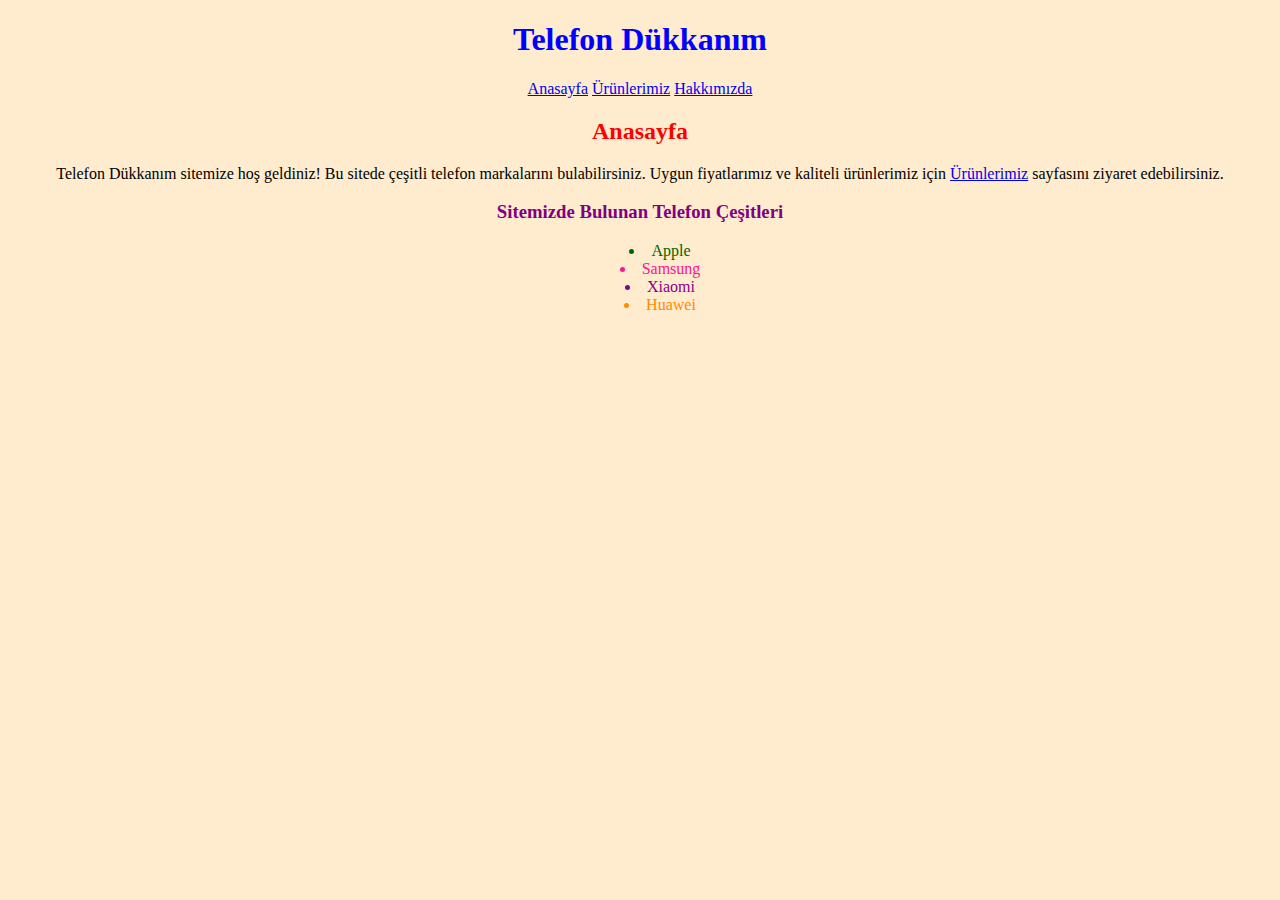
<file: index.html>
<!DOCTYPE html>
<html lang="tr">
<head>
    <meta charset="UTF-8">
    <meta name="viewport" content="width=7, initial-scale=1.0">
    <title>Cep Store</title>
    <link rel="stylesheet" href="style.css">
</head>
<body>
    <h1><b>Telefon Dükkanım</h1></b>
    <nav>
        <a href="index.html">Anasayfa</a>
        <a href="urunlerimiz.html">Ürünlerimiz</a>
        <a href="hakkimizda.html">Hakkımızda</a>
    </nav>
<h2>Anasayfa</h2>
<article>
    Telefon Dükkanım sitemize hoş geldiniz! Bu sitede çeşitli telefon markalarını bulabilirsiniz. Uygun fiyatlarımız
    ve kaliteli ürünlerimiz için <a href="urunlerimiz.html">Ürünlerimiz</a> sayfasını ziyaret edebilirsiniz.
</article>
<h3>Sitemizde Bulunan Telefon Çeşitleri</h3>
<ul>
    <li class="font">Apple</li>
    <li class="font2">Samsung</li>
    <li class="font3">Xiaomi</li>
    <li class="font4">Huawei</li>
</ul>
</body>
</html>
</file>
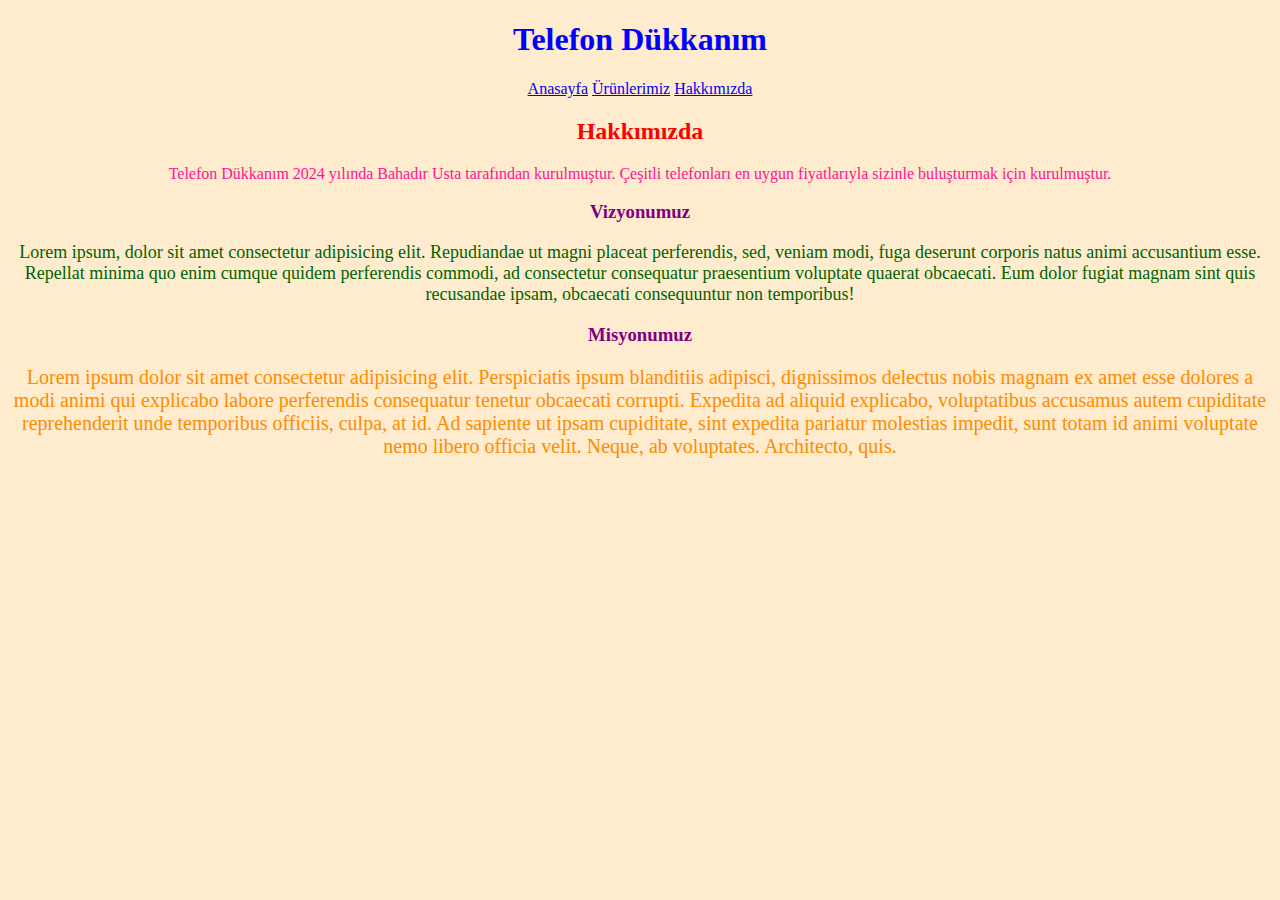
<file: hakkimizda.html>
<!DOCTYPE html>
<html lang="tr">
<head>
    <meta charset="UTF-8">
    <meta name="viewport" content="width=device-width, initial-scale=1.0">
    <title>Hakkımızda</title>
    <link rel="stylesheet" href="style.css">
</head>
<body>
    <h1><b>Telefon Dükkanım</h1></b>
    <nav>
        <a href="index.html">Anasayfa</a>
        <a href="urunlerimiz.html">Ürünlerimiz</a>
        <a href="hakkimizda.html">Hakkımızda</a>
    </nav>
<h2>Hakkımızda</h2>
 <article>
    <p class="font2 font-size3">Telefon Dükkanım 2024 yılında Bahadır Usta tarafından kurulmuştur. Çeşitli telefonları en uygun 
    fiyatlarıyla sizinle buluşturmak için kurulmuştur.</p>
 </article>
 <h3>Vizyonumuz</h3>
<p class="font font-size2">Lorem ipsum, dolor sit amet consectetur adipisicing elit. Repudiandae ut magni placeat perferendis, sed, veniam modi, fuga deserunt corporis natus animi accusantium esse. 
    Repellat minima quo enim cumque quidem perferendis commodi, ad consectetur consequatur praesentium voluptate quaerat obcaecati. 
    Eum dolor fugiat magnam sint quis recusandae ipsam, obcaecati consequuntur non temporibus!</p>
<h3>Misyonumuz</h3>
<p class="font4 font-size">Lorem ipsum dolor sit amet consectetur adipisicing elit. Perspiciatis ipsum blanditiis adipisci, 
    dignissimos delectus nobis magnam ex amet esse dolores a modi animi qui explicabo labore perferendis consequatur tenetur obcaecati corrupti. 
    Expedita ad aliquid explicabo, voluptatibus accusamus autem cupiditate reprehenderit unde temporibus officiis, culpa, at id. Ad sapiente ut ipsam cupiditate, 
    sint expedita pariatur molestias impedit, sunt totam id animi voluptate nemo libero officia velit. Neque, ab voluptates. Architecto, quis.</p>
</body>
</html>
</file>
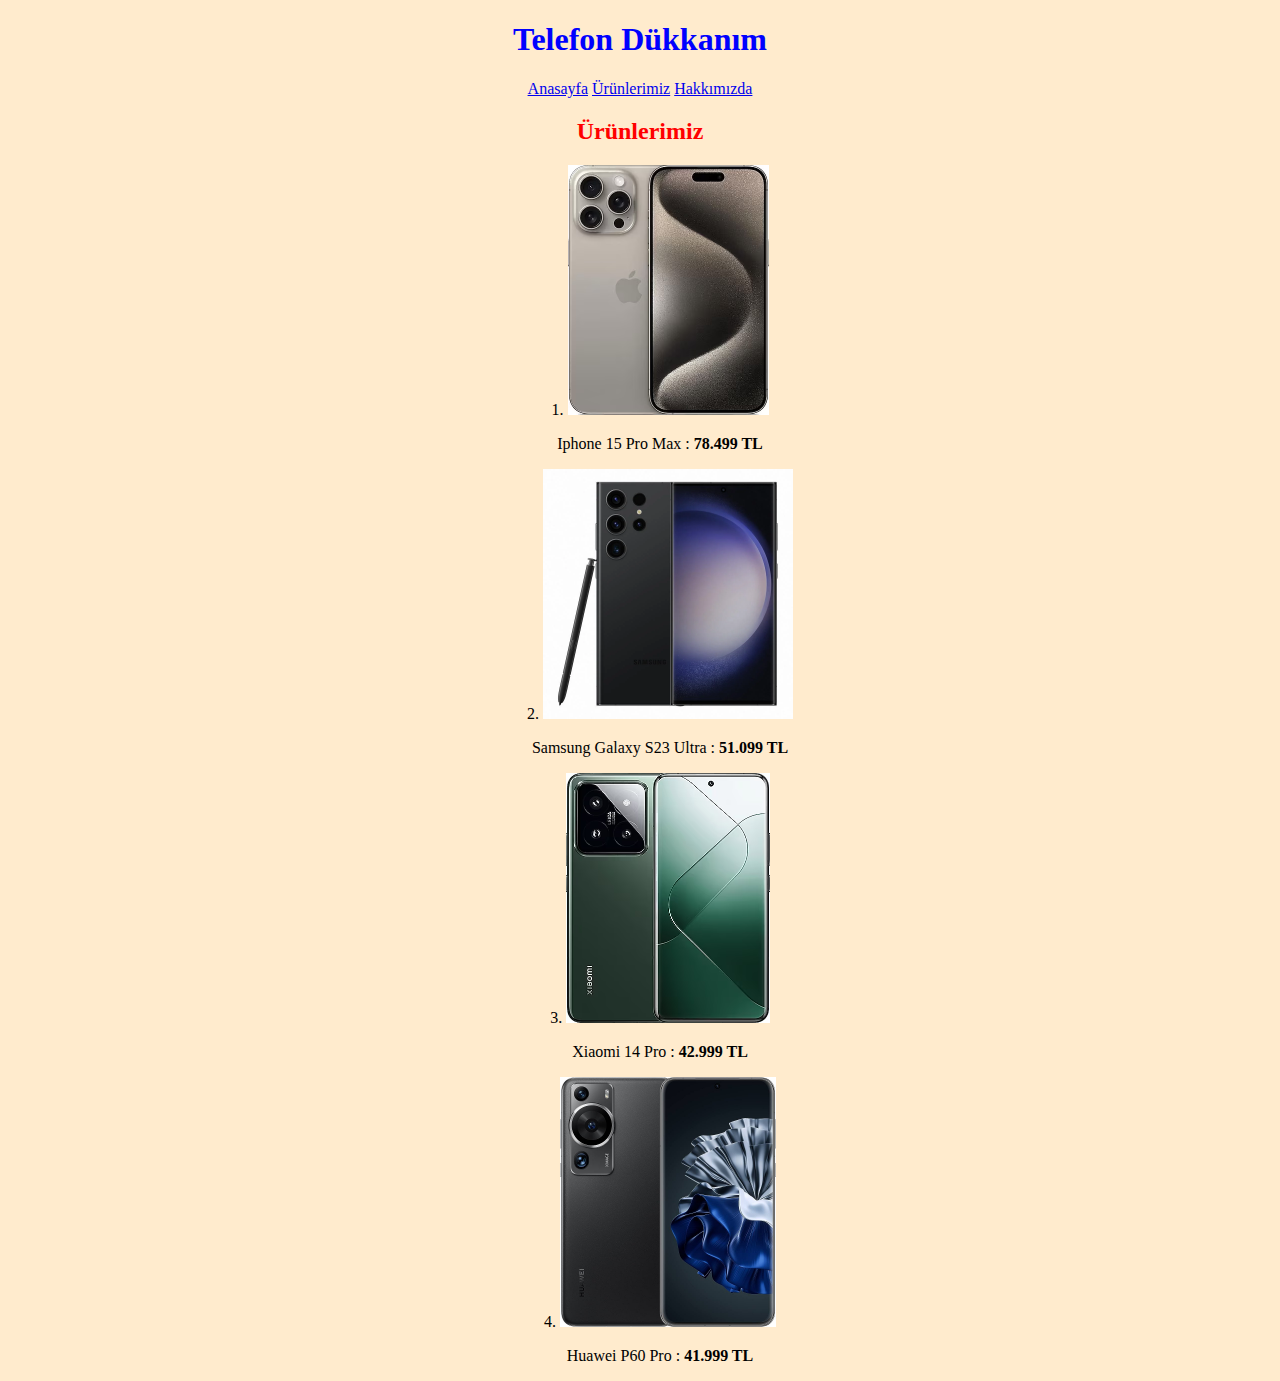
<file: urunlerimiz.html>
<!DOCTYPE html>
<html lang="tr">
<head>
    <meta charset="UTF-8">
    <meta name="viewport" content="width=device-width, initial-scale=1.0">
    <title>Ürünlerimiz</title>
    <link rel="stylesheet" href="style.css">
</head>
<body>
    <h1><b>Telefon Dükkanım</h1></b>
    <nav>
        <a href="index.html">Anasayfa</a>
        <a href="urunlerimiz.html">Ürünlerimiz</a>
        <a href="hakkimizda.html">Hakkımızda</a>
    </nav>
<h2>Ürünlerimiz</h2>
    <ol>
    <li>
        <img src="img/iphone15.avif" alt="Iphone 15 Pro Max" height="250">
        <p>Iphone 15 Pro Max : <b>78.499 TL</b></p>
    </li>
    <li>
        <img src="img/s23ultra.webp" alt="Samsung S23 Ultra" height="250">
        <p>Samsung Galaxy S23 Ultra : <b>51.099 TL</b></p>
    </li>
    <li>
        <img src="img/xiaomi14pro.avif" alt="Xiaomi 14 Pro" height="250">
        <p>Xiaomi 14 Pro : <b>42.999 TL</b></p>
    </li>
    <li>
        <img src="img/huaweip60pro.jpg" alt="Huawei P60 Pro" height="250">
        <p>Huawei P60 Pro : <b>41.999 TL</b></p>
    </li>
</ol>
</body>
</html>
</file>
<file: style.css>
* {
    text-align: center;
    list-style-position: inside;
}

body {
    background-color:blanchedalmond
}

h1 {
    color:blue
}

h2 {
    color:red;
}

h3 {
    color:purple
}

p {
    color:black;
}

.font {
    color:darkgreen;
}

.font2 {
    color:deeppink;
}

.font3 {
    color:darkmagenta;
}

.font4 {
    color:darkorange;   
}

.font-size {
    font-size: 20px;
}

.font-size2 {
    font-size: 18px;
}

.font-size3 {
    font-size: 16px;
}
</file>
